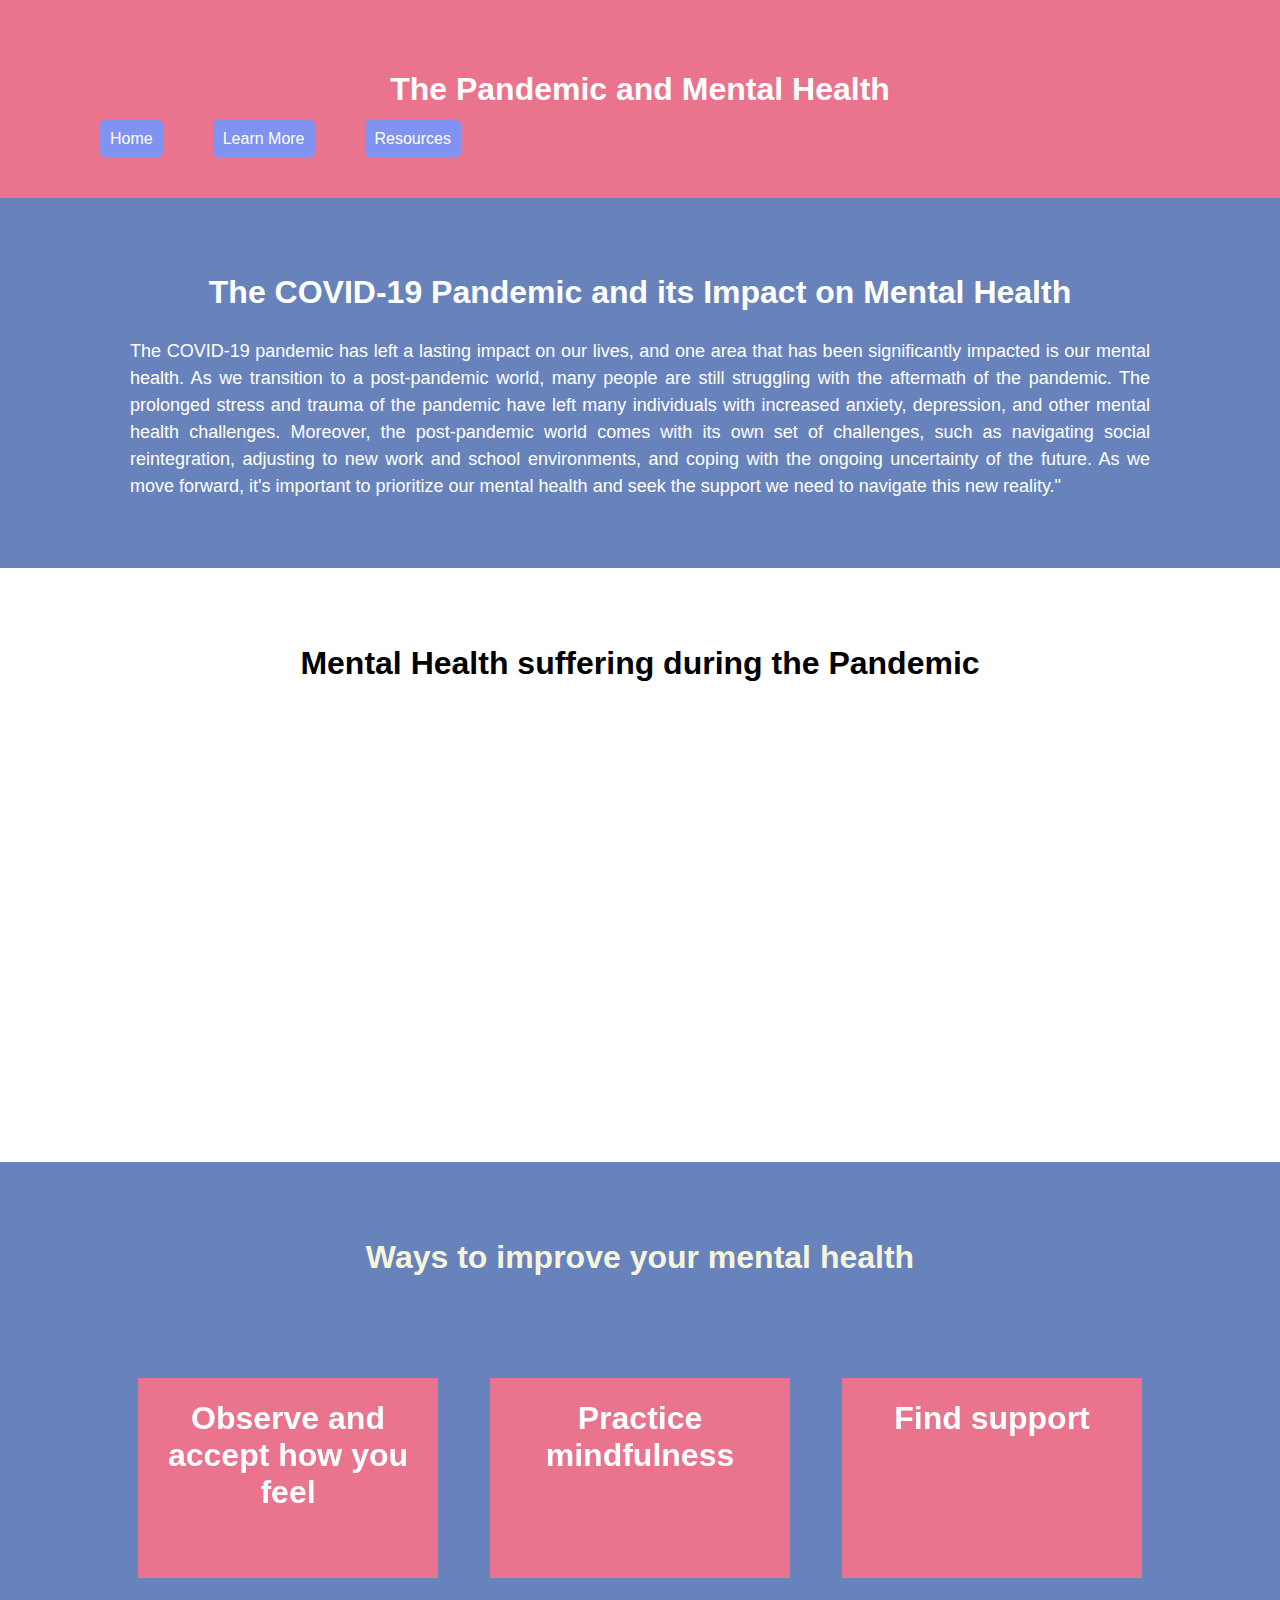
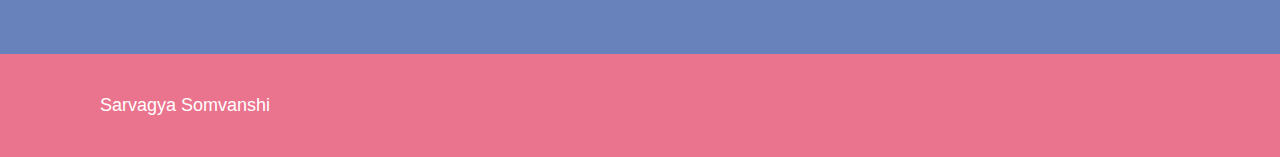
<file: index.html>
<!DOCTYPE html>
<html>
<head>
	<title>The Pandemic and Mental Health</title>
    <link rel="stylesheet" href="style.css">
</head>
<body>
	<header class="header">
		<h1>The Pandemic and Mental Health</h1>
		<nav>
			<ul>
				<li><a href="index.html">Home</a></li>
				<li><a href="learn_more.html">Learn More</a></li>
				<li><a href="links.html">Resources</a></li>
			</ul>
		</nav>
	</header>

	<main class="main-content">

        <section id="introduction">
            <div class="intro-container">
                <h2>The COVID-19 Pandemic and its Impact on Mental Health</h2>
                <p>The COVID-19 pandemic has left a lasting impact on our lives, and one area that has been significantly impacted is our mental health. As we transition to a post-pandemic world, many people are still struggling with the aftermath of the pandemic. The prolonged stress and trauma of the pandemic have left many individuals with increased anxiety, depression, and other mental health challenges. Moreover, the post-pandemic world comes with its own set of challenges, such as navigating social reintegration, adjusting to new work and school environments, and coping with the ongoing uncertainty of the future. As we move forward, it's important to prioritize our mental health and seek the support we need to navigate this new reality."</p>                
            </div>
        
            </section>

			
			<div class="box1">
				<h2>Mental Health suffering during the Pandemic</h2>
					<iframe width="767" height="400" src="https://www.youtube.com/embed/z16xdPa5Ty0" title="mental health and the pandemic" frameborder="0" allow="accelerometer; autoplay; clipboard-write; encrypted-media; gyroscope; picture-in-picture; web-share" allowfullscreen></iframe>
			</div>

		<div class="box2">
		<h2>Ways to improve your mental health</h2>
	</div>
		<div class="flip-card">
			<div class="flip-card-inner">
			  <div class="flip-card-front">
				<h1>Observe and accept how you feel</h1> 
			  </div>
			  <div class="flip-card-back">
				<p>When you are stressed, fearful, or uncomfortable, pause to think about what you are feeling and consider what is activating those feelings. Maybe talking to a friend about plans to go to the movies is making your stomach tighten, looking online for flights to see family after more than a year is making your head spin, or considering a return to the office is making you want to hit snooze on the alarm for a fourth time.</p>
			  </div>
			</div>
		  </div>

		  <div class="flip-card">
			<div class="flip-card-inner">
			  <div class="flip-card-front">
				<h1>Practice mindfulness</h1> 
			  </div>
			  <div class="flip-card-back">
				<p>When you’re stressed, the idea of meditating might seem impossible, but we know it can work. Start slow with breathing in a peaceful location, or sitting outside with a cup of tea (without scrolling through your phone!). Deep breathing, meditation, and mindful practices can train our brain to better manage stress.</p>
			  </div>
			</div>
		  </div>

		  <div class="flip-card">
			<div class="flip-card-inner">
			  <div class="flip-card-front">
				<h1>Find support</h1> 
			  </div>
			  <div class="flip-card-back">
				<p>You don’t have to suffer alone. Reach out to your network for support, whether it’s a friend, family member, a therapist, faith leader or a support group. It’s true that we are stronger together and opening up to talk about what we’re feeling and thinking can help.</p>
			  </div>
			</div>
		  </div>

		
	</main>

	<footer class="footer">
		<p>Sarvagya Somvanshi</p>
	</footer>
</body>
</html>
</file>
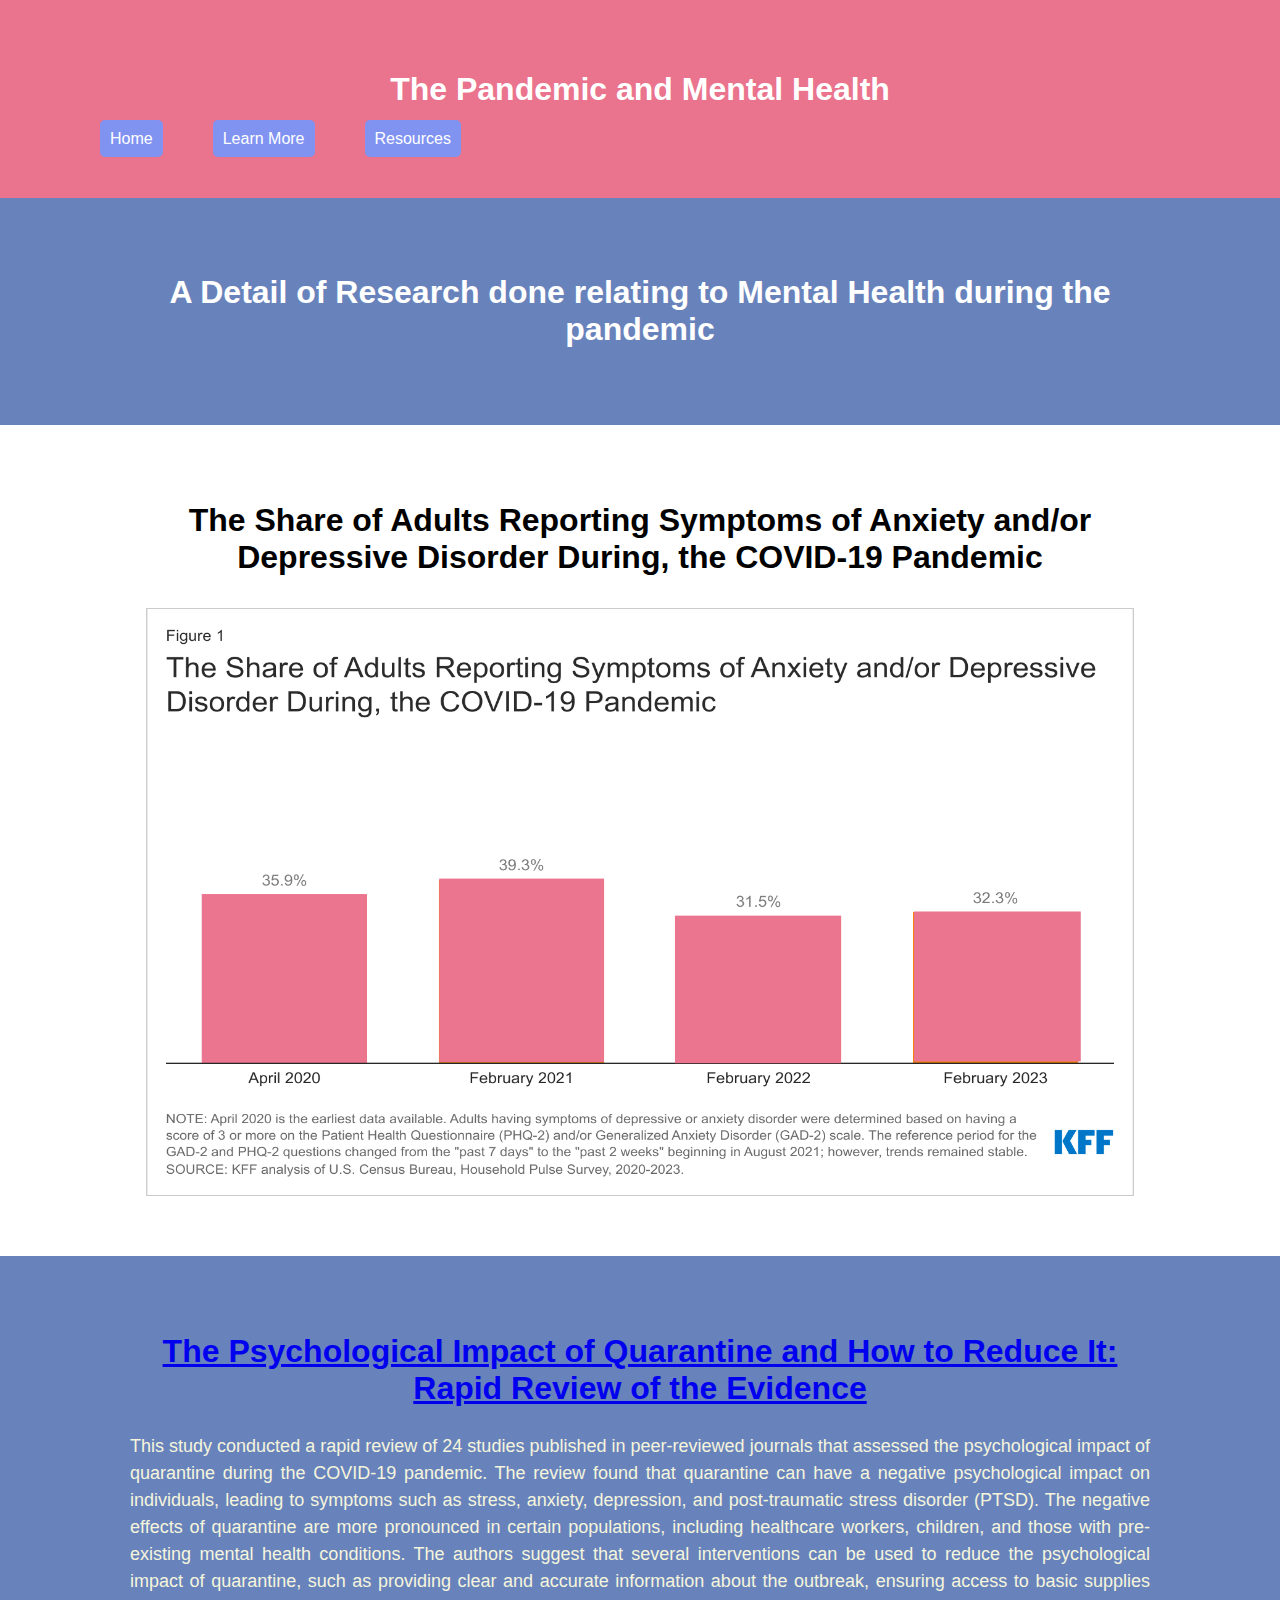
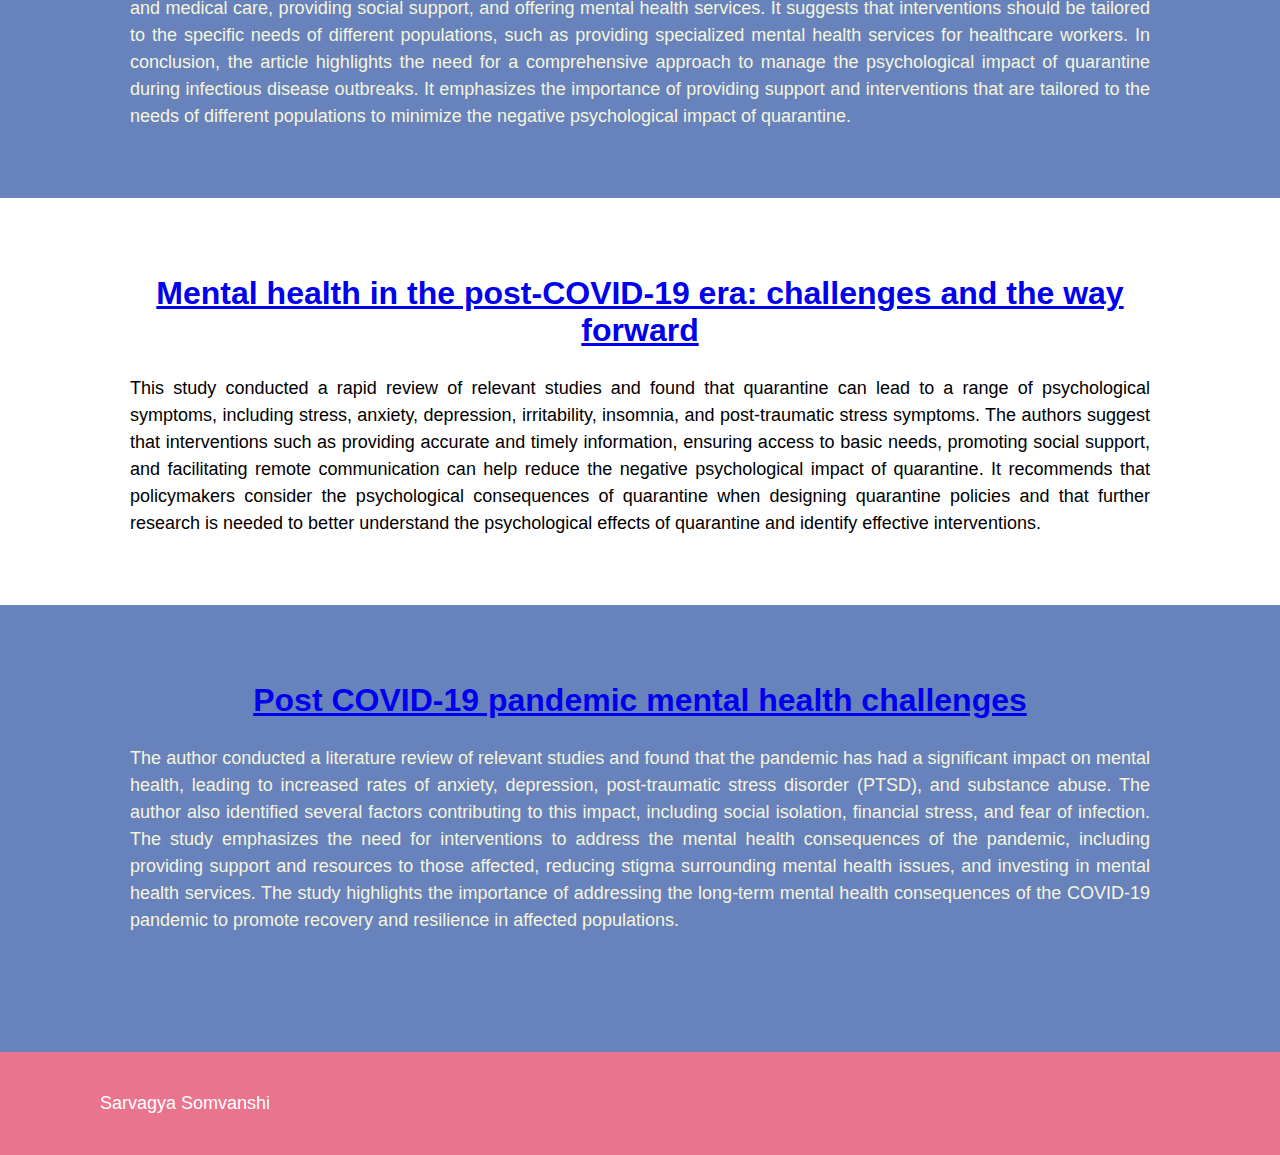
<file: learn_more.html>
<!DOCTYPE html>
<html>
<head>
	<title>The Pandemic and Mental Health</title>
    <link rel="stylesheet" href="style.css">
</head>
<body>
	<header class="header">
		<h1>The Pandemic and Mental Health</h1>
		<nav>
			<ul>
				<li><a href="index.html">Home</a></li>
				<li><a href="#">Learn More</a></li>

				<li><a href="links.html">Resources</a></li>
			</ul>
		</nav>
	</header>

	<main class="main-content">

        <section id="introduction">
            <div class="intro-container">
                <h2>A Detail of Research done relating to Mental Health during the pandemic</h2>
            </div>
        
            </section>

			
				<div class="box1">
					<h2>The Share of Adults Reporting Symptoms of Anxiety and/or Depressive
						Disorder During, the COVID-19 Pandemic</h2>
						<img src="assets/chart.png" alt="description of image" width="1000" height="600">
					</div>

                <div class="box2">
                    <h2><a href= "https://www.ncbi.nlm.nih.gov/pmc/articles/PMC7413844/">The Psychological Impact of Quarantine and How to Reduce It: Rapid Review of the Evidence</a></h2>
                     <p>This study conducted a rapid review of 24 studies published in peer-reviewed journals that assessed the psychological impact of quarantine during the COVID-19 pandemic.

                        The review found that quarantine can have a negative psychological impact on individuals, leading to symptoms such as stress, anxiety, depression, and post-traumatic stress disorder (PTSD). The negative effects of quarantine are more pronounced in certain populations, including healthcare workers, children, and those with pre-existing mental health conditions.
                        
                        The authors suggest that several interventions can be used to reduce the psychological impact of quarantine, such as providing clear and accurate information about the outbreak, ensuring access to basic supplies and medical care, providing social support, and offering mental health services. It suggests that interventions should be tailored to the specific needs of different populations, such as providing specialized mental health services for healthcare workers.
                        
                        In conclusion, the article highlights the need for a comprehensive approach to manage the psychological impact of quarantine during infectious disease outbreaks. It emphasizes the importance of providing support and interventions that are tailored to the needs of different populations to minimize the negative psychological impact of quarantine.</p>  
                </div>

				<div class="box1">
                    <h2><a href= "https://gpsych.bmj.com/content/34/1/e100424">Mental health in the post-COVID-19 era: challenges and the way forward</a></h2>
                     <p>This study conducted a rapid review of relevant studies and found that quarantine can lead to a range of psychological symptoms, including stress, anxiety, depression, irritability, insomnia, and post-traumatic stress symptoms. The authors suggest that interventions such as providing accurate and timely information, ensuring access to basic needs, promoting social support, and facilitating remote communication can help reduce the negative psychological impact of quarantine. It recommends that policymakers consider the psychological consequences of quarantine when designing quarantine policies and that further research is needed to better understand the psychological effects of quarantine and identify effective interventions.                </div>
			
				<div class="box2">
                    <h2><a href= "https://www.ncbi.nlm.nih.gov/pmc/articles/PMC7507979/">Post COVID-19 pandemic mental health challenges</a></h2>
                     <p>The author conducted a literature review of relevant studies and found that the pandemic has had a significant impact on mental health, leading to increased rates of anxiety, depression, post-traumatic stress disorder (PTSD), and substance abuse. The author also identified several factors contributing to this impact, including social isolation, financial stress, and fear of infection. The study emphasizes the need for interventions to address the mental health consequences of the pandemic, including providing support and resources to those affected, reducing stigma surrounding mental health issues, and investing in mental health services. The study highlights the importance of addressing the long-term mental health consequences of the COVID-19 pandemic to promote recovery and resilience in affected populations.    </div>
			

	</main>

	<footer class="footer">
		<p>Sarvagya Somvanshi</p>
	</footer>
</body>
</html>
</file>
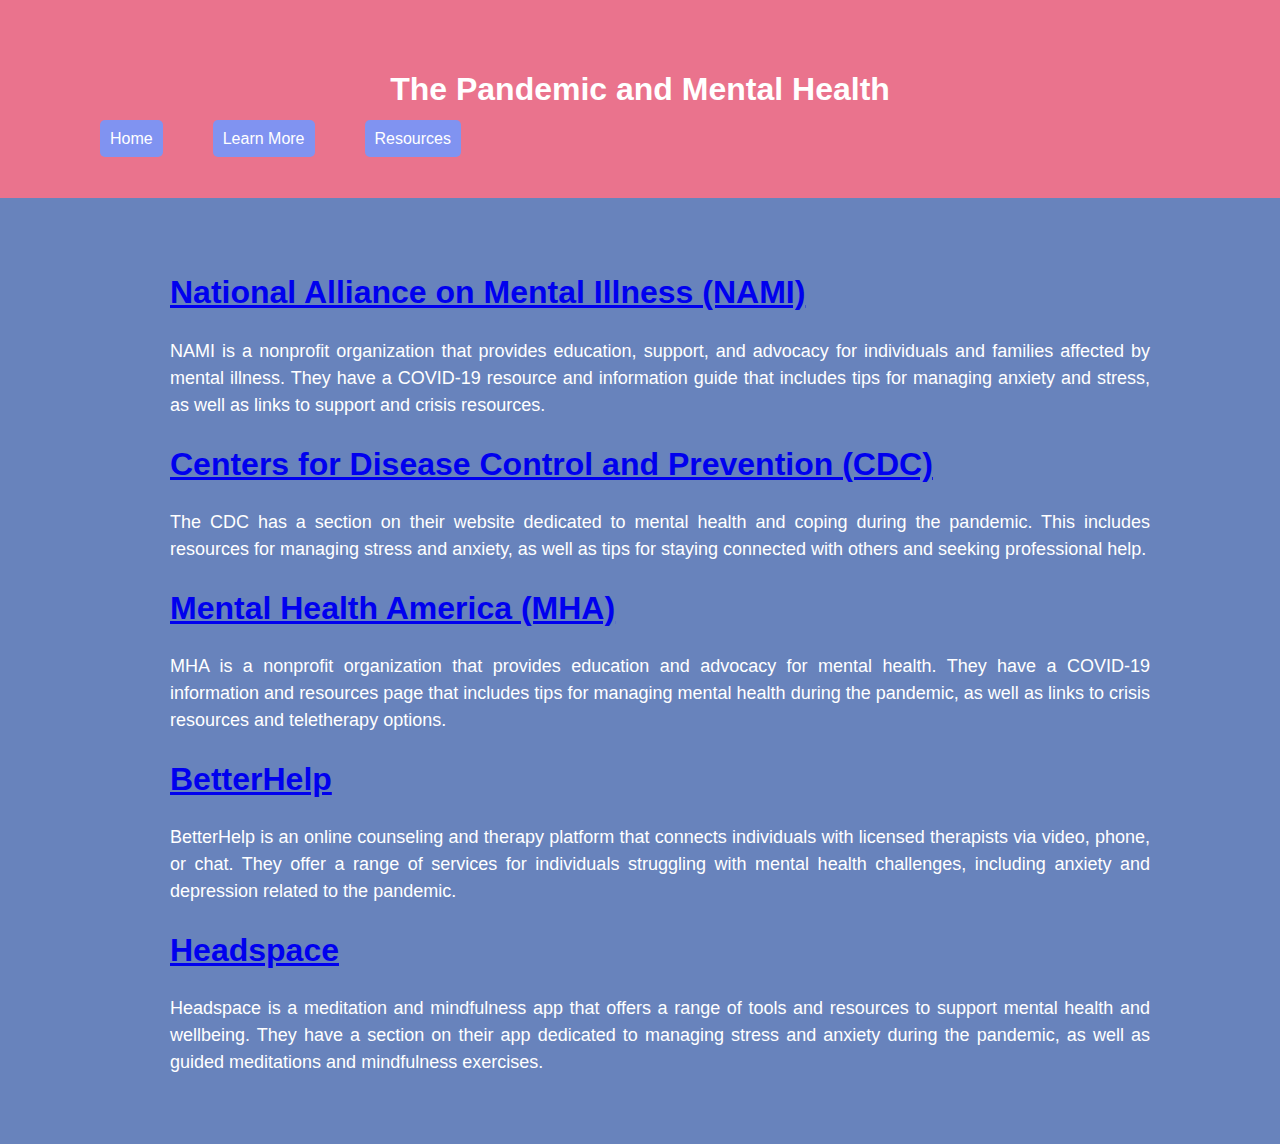
<file: links.html>
<!DOCTYPE html>
<html lang="en">
  <head>
    <meta charset="UTF-8" />
    <meta name="viewport" content="width=device-width, initial-scale=1.0" />
    <title>COVID-19 Mental Health Resources</title>
    <link rel="stylesheet" href="style.css">
  </head>
  <body>
    <header class="header">
		<h1>The Pandemic and Mental Health</h1>
		<nav>
			<ul>
				<li><a href="index.html">Home</a></li>
				<li><a href="learn_more.html">Learn More</a></li>
				<li><a href="links.html">Resources</a></li>
			</ul>
		</nav>
	</header>
    <main>
      <div class = "po">
      <ul>
          <h2><a href="https://www.nami.org/covid-19-guide">
          National Alliance on Mental Illness (NAMI)</a> </h2>
          <p>NAMI is a nonprofit organization that provides education,
          support, and advocacy for individuals and families affected by mental
          illness. They have a COVID-19 resource and information guide that
          includes tips for managing anxiety and stress, as well as links to
          support and crisis resources.</p>
          <h2><a href="https://www.cdc.gov/mentalhealth/index.htm"
            >Centers for Disease Control and Prevention (CDC)</a> </h2>
          <p>The CDC has a section on their website dedicated to mental health
          and coping during the pandemic. This includes resources for managing
          stress and anxiety, as well as tips for staying connected with others
          and seeking professional help.</p>
          <h2><a href="https://mhanational.org/covid19">Mental Health America (MHA)</a></h2>
          <p>MHA is a nonprofit organization that provides education and
          advocacy for mental health. They have a COVID-19 information and
          resources page that includes tips for managing mental health during
          the pandemic, as well as links to crisis resources and teletherapy
          options.</p>
          <h2><a href="https://www.betterhelp.com/">BetterHelp</h2></a>
          <p>BetterHelp is an online counseling and therapy platform that connects individuals with
          licensed therapists via video, phone, or chat. They offer a range of
          services for individuals struggling with mental health challenges,
          including anxiety and depression related to the pandemic.</p>
          <h2><a href="https://www.headspace.com/covid-19">Headspace</a></h2>
          <p>Headspace is a meditation and mindfulness app that offers a range of tools and
          resources to support mental health and wellbeing. They have a section
          on their app dedicated to managing stress and anxiety during the
          pandemic, as well as guided meditations and mindfulness exercises.</p>
      </ul>
    </div>
    </main>
  </body>
</html>
</file>
<file: style.css>
body {
    background-color: #6883BC;
    color: rgb(255, 255, 255);
    font-family: Arial, sans-serif;
    margin: 0;
    padding: 0;
    width: 100%;
}

.header {
    background-color: #EA738D;
    padding: 50px;
    text-align: center;
    color: rgb(255, 255, 255);
}
.intro-container{
    padding: 50px;
}

nav {
    width: 100%;
    display: flex;
    justify-content: space-between;
    align-items: center;
}

nav ul {
    display: flex;
    list-style: none;
    margin: 0;
    padding: 0;
}

.po{
   padding: 50px;
}
nav li {
    margin-left: 50px;
}

.box1 {
    background-color: white;
    color: black;
    width: 100%;
    padding: 50px;
}


p {
    text-align: justify;
    font-size: large;
    padding-left: 80px;
    padding-right: 80px;
    line-height: 1.5;
}

h2{
    font-size:xx-large;
    padding-left: 80px;
    padding-right: 80px;
}
.box2 {
    background-color: #6883BC;
    color: beige;
    width: 100%;
    padding: 50px;
    align-items: start;
}
nav a {
    color: white;
    text-decoration: none;
    padding: 10px;
    background-color: #8093F1;
    border-radius: 5px;
    text-align: center;
}

nav a:hover {
    background-color: #7f659e;
    color: white;
}

.main-content {
    display: flex;
    flex-wrap: wrap;
    justify-content: center;
    align-items: center;
    text-align: center;
}

.card {
    background-color: #EA738D;
    color: white;
    padding: 20px;
    margin: 20px;
    width: 400px;
    border-radius: 5px;
    box-shadow: 0px 0px 10px 0px rgba(0,0,0,0.75);
}

.card h2 {
    font-size: x-large;
    padding: 25px;
}

.card p {
    margin-bottom: 0;
}

.footer {
    background-color: #EA738D;
    padding: 20px;
    text-align: center;
    font-size: 14px;
    margin-top: 50px;
}

.flip-card {
    background-color: transparent;
    width: 300px;
    height: 200px;
    border: 1px solid #6883BC;
    padding: 25px;
    perspective: 1000px; /* Remove this if you don't want the 3D effect */
  }
  
  /* This container is needed to position the front and back side */
  .flip-card-inner {
    position: relative;
    width: 100%;
    height: 100%;
    text-align: center;
    transition: transform 0.8s;
    transform-style: preserve-3d;
  }
  
  /* Do an horizontal flip when you move the mouse over the flip box container */
  .flip-card:hover .flip-card-inner {
    transform: rotateY(180deg);
  }
  
  /* Position the front and back side */
  .flip-card-front, .flip-card-back {
    position: absolute;
    width: 300px;
    height: 200px;
    -webkit-backface-visibility: hidden; /* Safari */
    backface-visibility: hidden;
  }
  
  /* Style the front side (fallback if image is missing) */
  .flip-card-front {
    background-color: #EA738D;
    color: white;
    text-align: center;
  }

  .flip-card-front h1 {
    text-align: center;
  }
  
  /* Style the back side */
  .flip-card-back {
    background-color: #EA738D;
    color: white;
    font-size: small;
    transform: rotateY(180deg);
    
    
  }
  .flip-card-back p{
    font-size: small;
    padding: 5px;
  }
</file>
